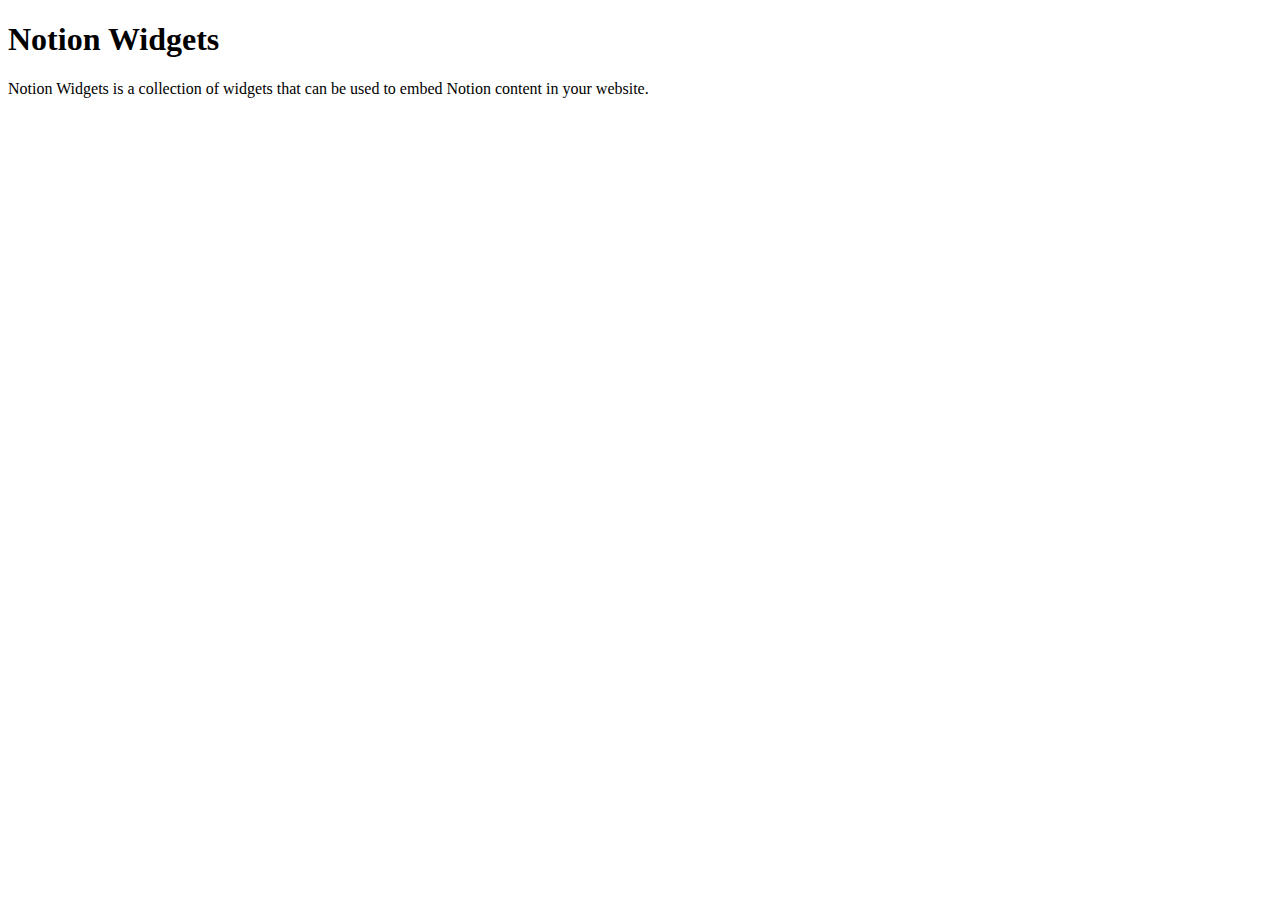
<file: index.html>
<!DOCTYPE html>
<html>
  <head>
    <title>Notion Widgets</title>
    <meta charset="utf-8">
    <meta name="viewport" content="width=device-width, initial-scale=1">
  </head>
  <body>
    <h1>Notion Widgets</h1>
    <p>Notion Widgets is a collection of widgets that can be used to embed Notion content in your website.</p>
  </body>
</html>
</file>
